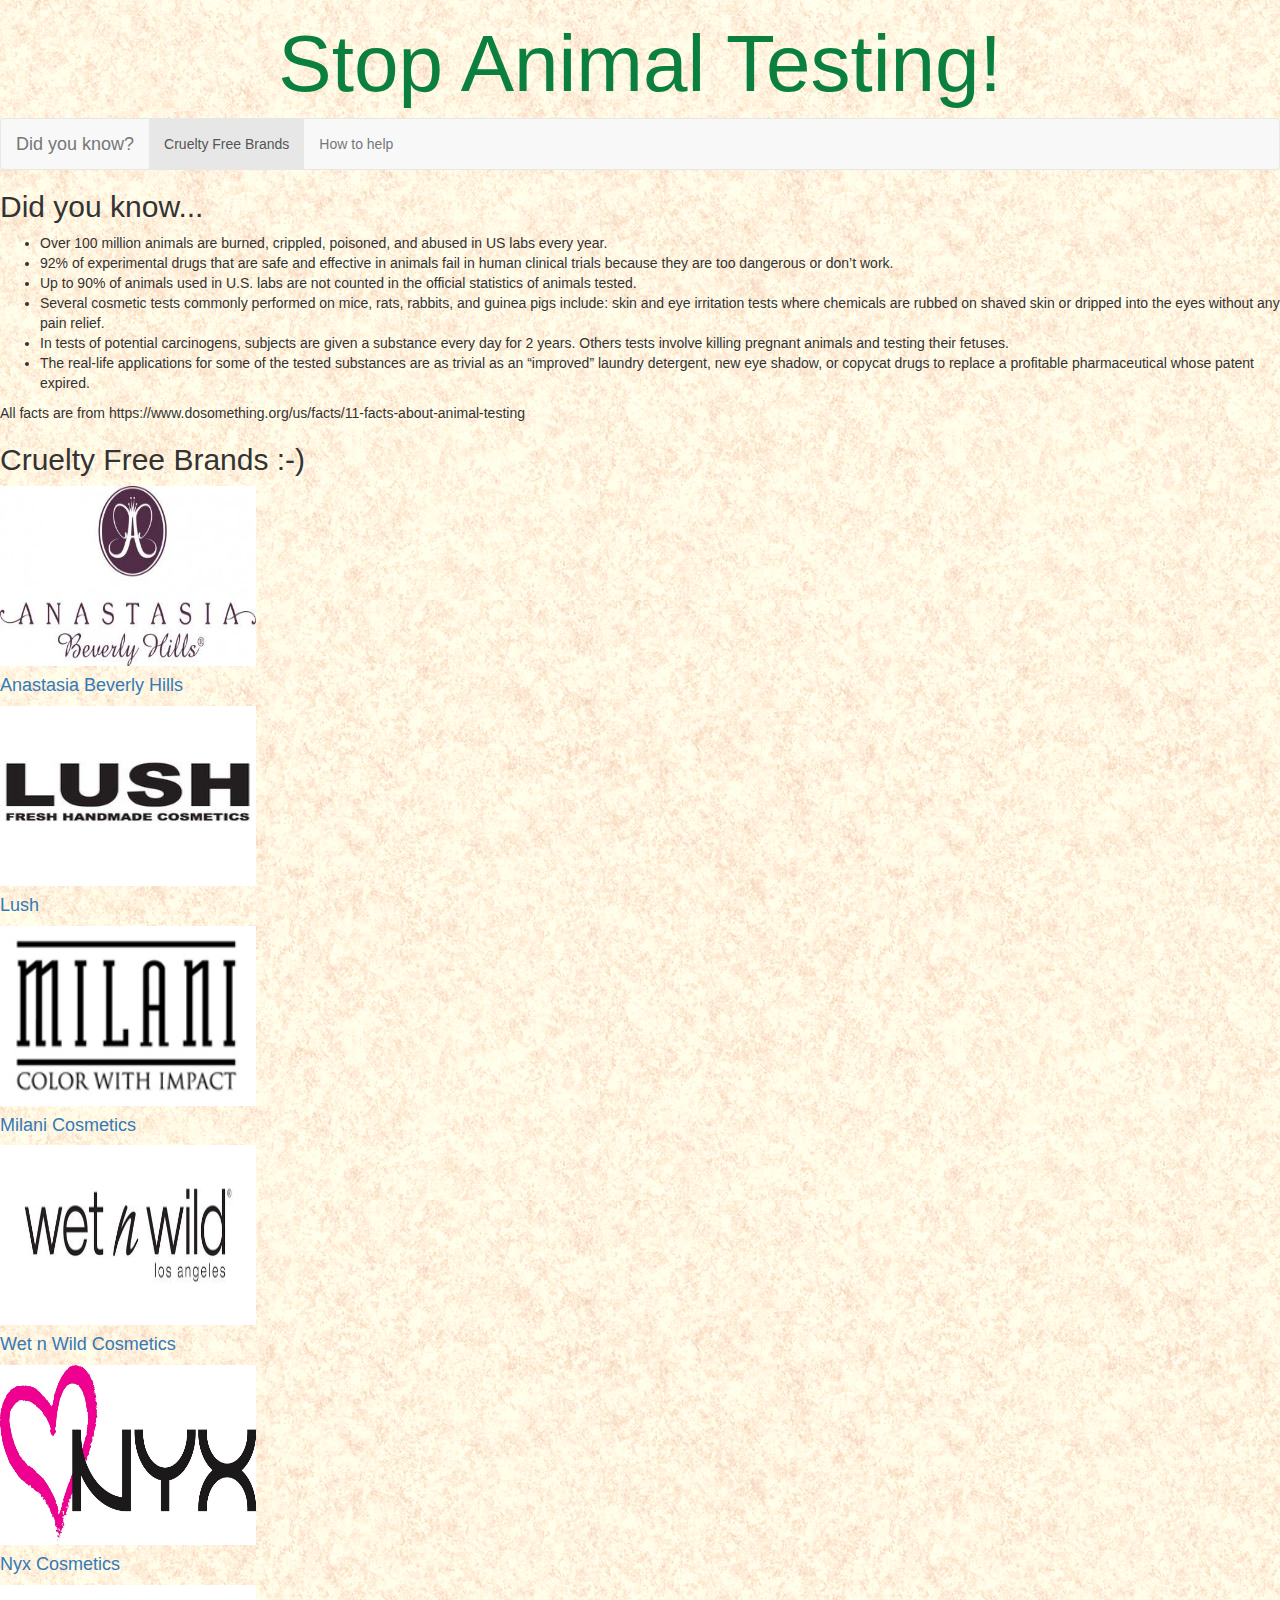
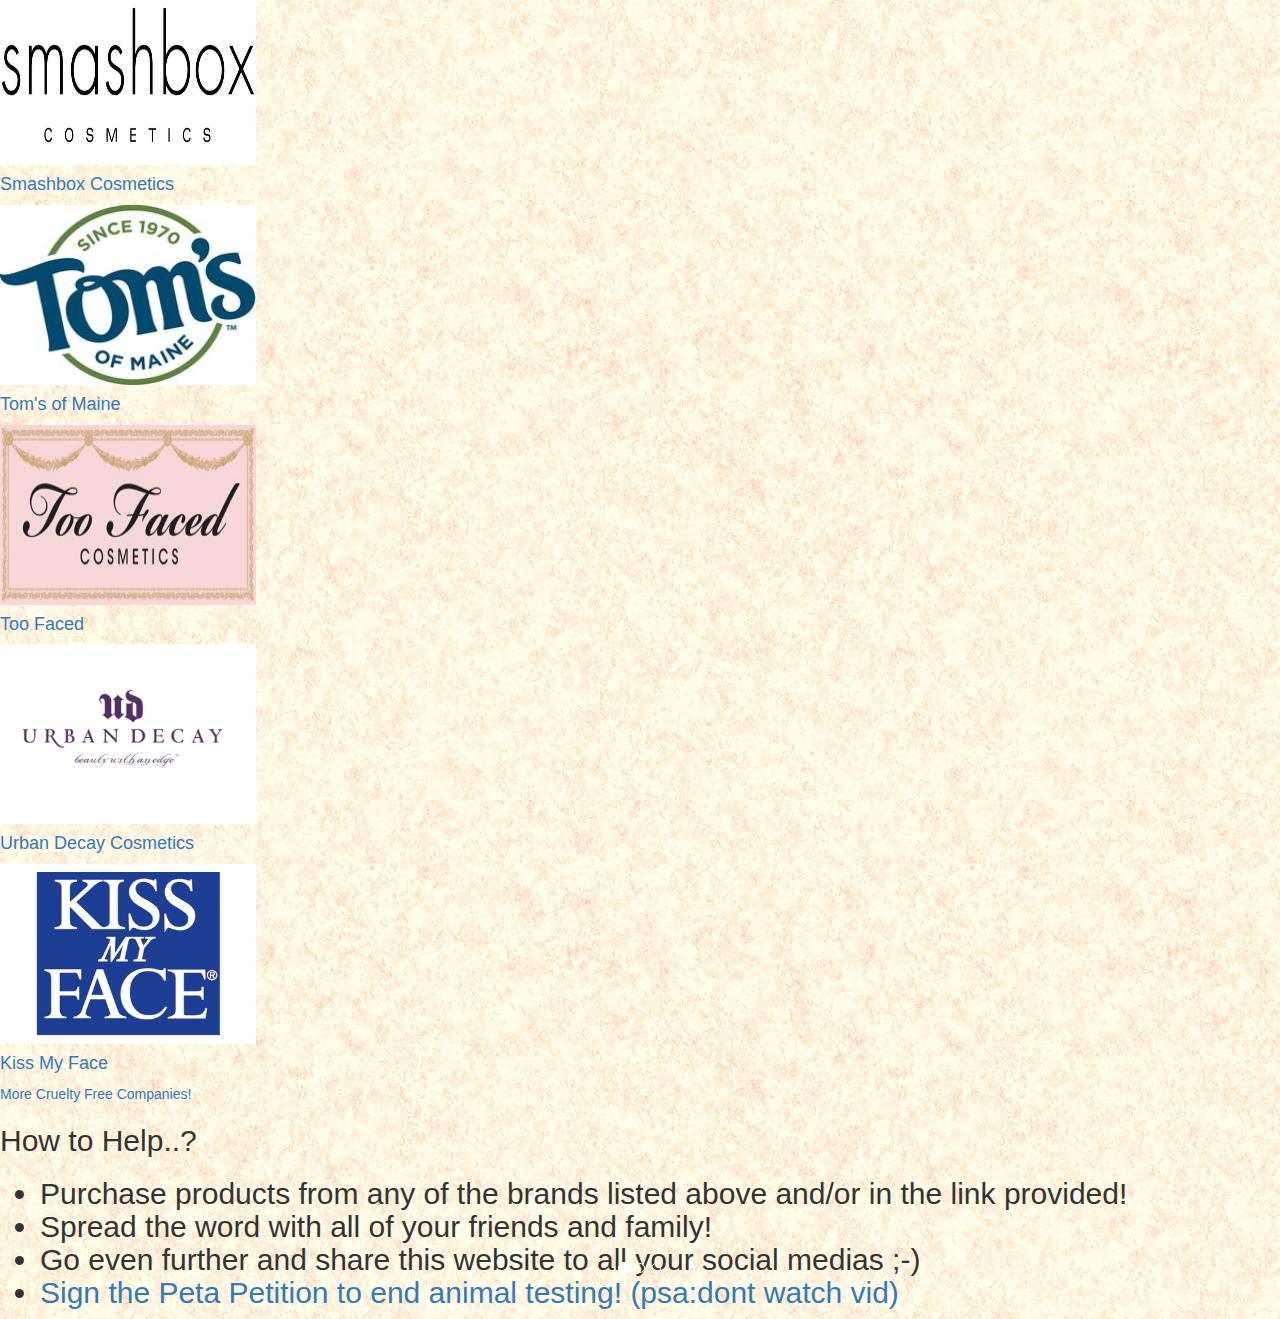
<file: passion.html>
<DOCTYPE! html>
<html>
	<head>
	<title>Passion</title>
 	<link rel="stylesheet" href="https://maxcdn.bootstrapcdn.com/bootstrap/3.3.6/css/bootstrap.min.css"> 
	<link rel="stylesheet" href="css/passion.css">
	</head>
	<body>
		<h1>Stop Animal Testing!</h1>
		<nav class="navbar navbar-default">
  <div class="container-fluid">
    <!-- Brand and toggle get grouped for better mobile display -->
    <div class="navbar-header">
      <button type="button" class="navbar-toggle collapsed" data-toggle="collapse" data-target="#bs-example-navbar-collapse-1" aria-expanded="false">
        <span class="sr-only">Toggle navigation</span>
        <span class="icon-bar"></span>
        <span class="icon-bar"></span>
        <span class="icon-bar"></span>
      </button>
      <a class="navbar-brand" href="#dyk">Did you know?</a>
    </div>

    <!-- Collect the nav links, forms, and other content for toggling -->
    <div class="collapse navbar-collapse" id="bs-example-navbar-collapse-1">
      <ul class="nav navbar-nav">
        <li class="active"><a href="#cfb">Cruelty Free Brands<span class="sr-only">(current)</span></a></li>
        <li><a href="#hth">How to help</a></li>
        
      </ul>
      
      <!-- <ul class="nav navbar-nav navbar-right">
        <li><a href="#cfb">Cruelty Free Brands</a></li>
         -->
      </ul>
    </div><!-- /.navbar-collapse -->
  </div><!-- /.container-fluid -->
</nav>
		<a name = "dyk"></a>
		<h2> Did you know...</h2>
		<ul>
			<li>Over 100 million animals are burned, crippled, poisoned, and abused in US labs every year.</li>
			<li>92% of experimental drugs that are safe and effective in animals fail in human clinical trials because they are too dangerous or don’t work.</li>
			<li>Up to 90% of animals used in U.S. labs are not counted in the official statistics of animals tested.</li>
			<li>Several cosmetic tests commonly performed on mice, rats, rabbits, and guinea pigs include: skin and eye irritation tests where chemicals are rubbed on shaved skin or dripped into the eyes without any pain relief.</li>
			<li>In tests of potential carcinogens, subjects are given a substance every day for 2 years. Others tests involve killing pregnant animals and testing their fetuses.</li>
			<li>The real-life applications for some of the tested substances are as trivial as an “improved” laundry detergent, new eye shadow, or copycat drugs to replace a profitable pharmaceutical whose patent expired.</li>
		</ul>
		<h10> All facts are from https://www.dosomething.org/us/facts/11-facts-about-animal-testing</h10>

		<a name= "cfb"></a>
		<h2> Cruelty Free Brands :-) </h2>
		


		<div id="myCarousel" class="carousel slide">
    <ol class="carousel-indicators">
        <li data-target="#myCarousel" data-slide-to="0" class="active"></li>
        <li data-target="#myCarousel" data-slide-to="1"></li>
        <li data-target="#myCarousel" data-slide-to="2"></li>
    </ol>
    <div class="abh-item">
        <div class="abh">
            <a href="http://www.anastasiabeverlyhills.com/"> 
                <img src="images/abh.jpg"/>

                <div class="abh-caption">
                    <h4>Anastasia Beverly Hills</h4>
                    
                </div>
            </a>
        </div>

        <div class="lush-item">
       		<div class="lush">
            		<a href="http://www.lushusa.com/"> 
                		<img src="images/lush.jpg">

               		 <div class="lush-caption">
                    		<h4>Lush</h4>
                    
               		 </div>
	            	</a>
	        </div>

 <div class="milani-item">
       		<div class="milani">
            		<a href="https://milanicosmetics.com/"> 
                		<img src="images/milani2.jpg">

               		 <div class="milani-caption">
                    		<h4>Milani Cosmetics</h4>
                    
               		 </div>
	            	</a>
	        </div>
 <div class="wetnwild-item">
       		<div class="wetnwild">
            		<a href="http://www.wetnwildbeauty.com/"> 
                		<img src="images/wetnwild.jpg">


               		 <div class="wetnwild-caption">
                    		<h4>Wet n Wild Cosmetics</h4>
                    
               		 </div>
	            	</a>
	        </div>
 <div class="nyx-item">
       		<div class="nyx">
            		<a href="http://www.nyxcosmetics.com/"> 
                		<img src="images/nyxlogo.jpg">

               		 <div class="nyx-caption">
                    		<h4>Nyx Cosmetics</h4>
                    
               		 </div>
	            	</a>
	        </div>
 <div class="smashbox-item">
       		<div class="smashbox">
            		<a href="http://www.smashbox.com/"> 
                		<img src="images/smash.jpg">
               		 <div class="smashbox-caption">
                    		<h4>Smashbox Cosmetics </h4>
                    
               		 </div>
	            	</a>
	        </div>
 <div class="toms-item">
       		<div class="toms">
            		<a href="http://www.tomsofmaine.com/home"> 
                		<img src="images/toms.jpg">

               		 <div class="toms-caption">
                    		<h4>Tom's of Maine</h4> 
                    
               		 </div>
	            	</a>
	        </div>
 <div class="toofaced-item">
       		<div class="toofaced">
            		<a href="https://www.toofaced.com/"> 
                		<img src="images/TooFaced400.jpg">

               		 <div class="toofaced-caption">
                    		<h4>Too Faced</h4>
                    
               		 </div>
	            	</a>
	        </div>
 <div class="urbandecay-item">
       		<div class="urbandecay">
            		<a href="http://www.urbandecay.com/"> 
                		<img src="images/UrbanDecay.jpg">


               		 <div class="urbandecay-caption">
                    		<h4>Urban Decay Cosmetics</h4>
                    
               		 </div>
	            	</a>
	        </div>	        	        	        	        	        	       
 <div class="kissmyface-item">
       		<div class="kissmyface">
            		<a href="http://www.kissmyface.com/"> 
                		<img src="images/KissMyFace_logo_2x.png">

               		 <div class="kissmyface-caption">
                    		<h4>Kiss My Face</h4>
                    
               		 </div>
	            	</a>
	        </div>

		
		
		
				
		
		
				
	
		<a href="http://features.peta2.com/shopcrueltyfree/cruelty_free_companies_search.aspx?Donottest=8&Product=0&Dotest=-1&Regchange=-1&Country=-1&Keyword=">More Cruelty Free Companies!</a>
		<a name="hth"></a>
		<h2> How to Help..?<h2>
		<ul>
			<li> Purchase products from any of the brands listed above and/or in the link provided!</li>
			<li> Spread the word with all of your friends and family! </li>
			<li> Go even further and share this website to all your social medias ;-) </li>
			<li> <a href="http://features.peta.org/stop-animal-testing/#slide3">Sign the Peta Petition to end animal testing! (psa:dont watch vid)</a></li>

		<div class="container">
		
			
		</div>
	</body>
</file>
<file: css/passion.css>
img{
	width: 20%;
	height: 20%;
}
h1{
	text-align: center;
	color: #0B803E;
	font-size: 80px;
}
body{
	background-image: url("../images/beige.jpg")
}
</file>
